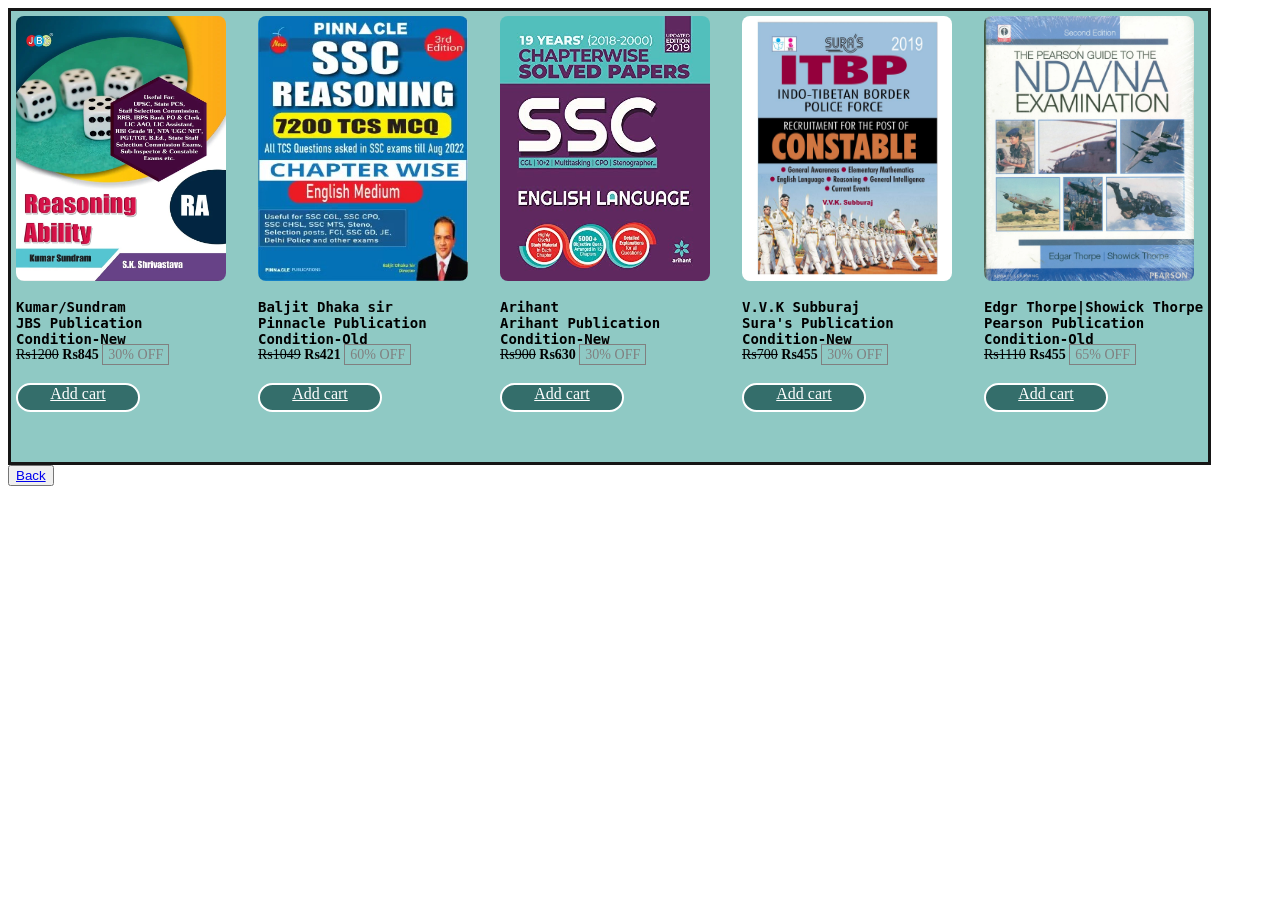
<file: book.html>
<!DOCTYPE html>
<html lang="en">
<head>
    <meta charset="UTF-8">
    <meta name="viewport" content="width=device-width, initial-scale=1.0">
    <title>Document</title>
    <link  rel="stylesheet"     href="book.css">
</head>
<style> 
</style>
<body>
 <div class="diva">
 <div class="div1">
    <img src="div1.jpg" width="210px" height="265px">
    <pre >Kumar/Sundram 
JBS Publication
Condition-New
</pre>
<div class="price">
    <span class="orginal-price">Rs1200</span>
    <span class="discount-price">Rs845</span>
    <span class="discount">30% OFF</span>

</div>
<div class="add" > <a class="cart" href="http://127.0.0.1:5500/cart.html">Add cart</a></div>
</div>
<div class="div2">
    <img src="div2.jpg" width="210px" height="265px">
    <pre >Baljit Dhaka sir
Pinnacle Publication
Condition-Old
</pre>
<div class="price">
        <span class="orginal-price">Rs1049</span>
        <span class="discount-price">Rs421</span>
        <span class="discount">60% OFF</span>
    
    </div>
    <div class="add" > <a class="cart" href="http://127.0.0.1:5500/cart.html">Add cart</a></div>
</div>
<div class="div3">
    <img src="div3.jpg" width="210px" height="265px">
    <pre >Arihant
Arihant Publication
Condition-New      
</pre>
    <div class="price">
        <span class="orginal-price">Rs900</span>
        <span class="discount-price">Rs630</span>
        <span class="discount">30% OFF</span>
    
    </div>
    <div class="add" > <a class="cart" href="http://127.0.0.1:5500/cart.html">Add cart</a></div>
</div>
<div class="div4">
    <img src="div4.jpg" width="210px" height="265px">
    <pre >V.V.K Subburaj
Sura's Publication 
Condition-New        
</pre>
    <div class="price">
        <span class="orginal-price">Rs700</span>
        <span class="discount-price">Rs455</span>
        <span class="discount">30% OFF</span>
    
    </div>
    <div class="add" > <a class="cart" href="http://127.0.0.1:5500/cart.html">Add cart</a></div>
    
</div>
<div class="div5">
    <img src="div5.webp" width="210px" height="265px">
    <pre >Edgr Thorpe|Showick Thorpe
Pearson Publication
Condition-Old        
</pre>
    <div class="price">
        <span class="orginal-price">Rs1110</span>
        <span class="discount-price">Rs455</span>
        <span class="discount">65% OFF</span>
    
    </div>
    <div class="add" > <a class="cart" href="http://127.0.0.1:5500/cart.html">Add cart</a></div>
</div>

</div>
 </div> 
 <div class="back-container">
    <button type="button" class="back-btn" onclick="history.back()"> <a href="http://127.0.0.1:5500/wd.html">Back</a></button>
</div>
</body>
</html>
</file>
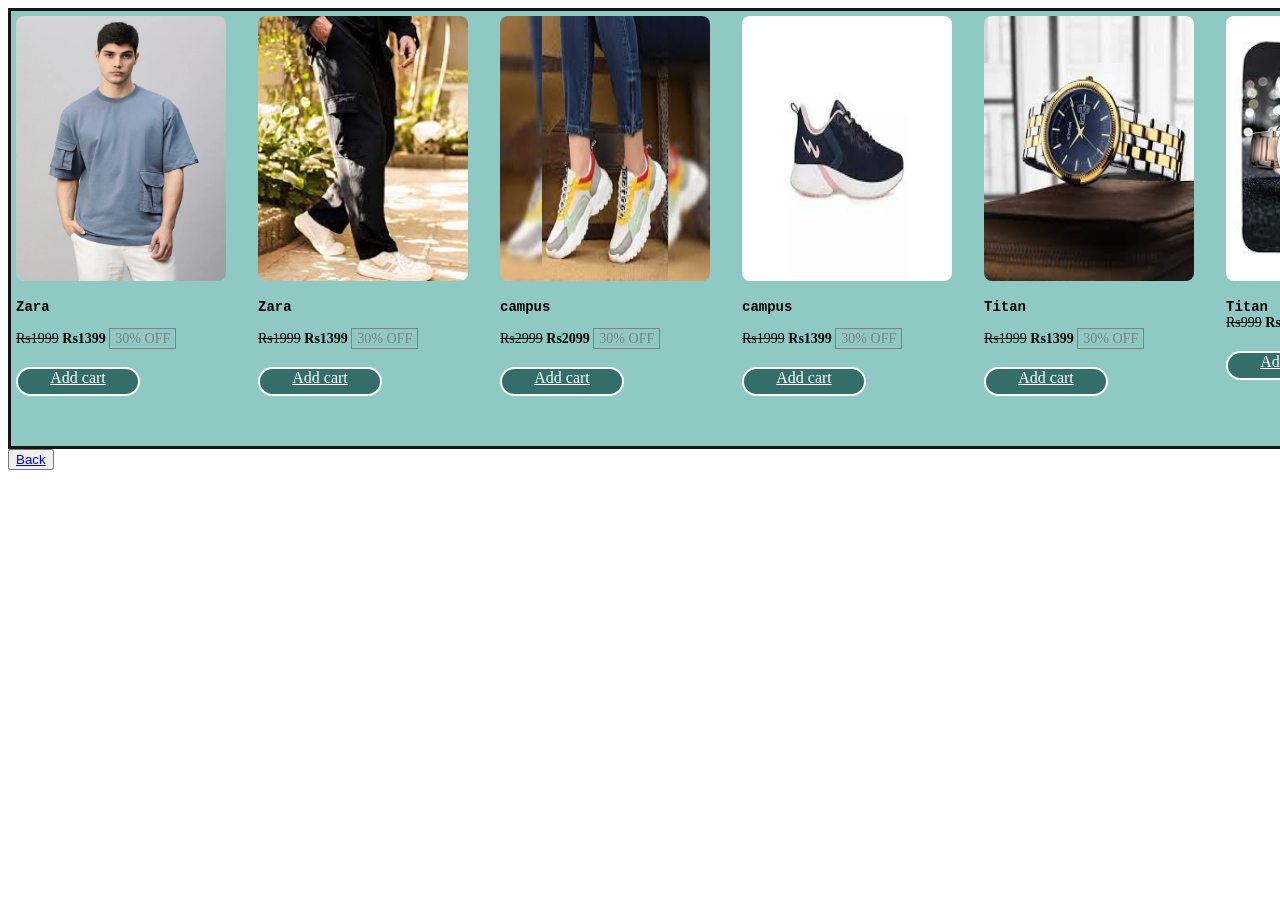
<file: fashion.html>
<!DOCTYPE html>
<html lang="en">
<head>
    <meta charset="UTF-8">
    <meta name="viewport" content="width=device-width, initial-scale=1.0">
    <title>Document</title>
    <link  rel="stylesheet"     href="fashion.css">
</head>
<style> 
</style>
<body>
 <div class="diva">
 <div class="div1">
    <img src="divf1.webp" width="210px" height="265px">
    <pre >Zara

</pre>
<div class="price">
    <span class="orginal-price">Rs1999</span>
    <span class="discount-price">Rs1399</span>
    <span class="discount">30% OFF</span>

</div>
<div class="add" > <a class="cart" href="http://127.0.0.1:5500/cart.html">Add cart</a></div>
</div>
<div class="div1">
    <img src="divf2.jpeg" width="210px" height="265px">
    <pre >Zara

</pre>
<div class="price">
    <span class="orginal-price">Rs1999</span>
    <span class="discount-price">Rs1399</span>
    <span class="discount">30% OFF</span>

</div>
<div class="add" > <a class="cart" href="http://127.0.0.1:5500/cart.html">Add cart</a></div>
</div>
<div class="div1">
    <img src="divf6.jpeg" width="210px" height="265px">
    <pre >campus

</pre>
<div class="price">
    <span class="orginal-price">Rs2999</span>
    <span class="discount-price">Rs2099</span>
    <span class="discount">30% OFF</span>

</div>
<div class="add" > <a class="cart" href="http://127.0.0.1:5500/cart.html">Add cart</a></div>
</div>
<div class="div1">
    <img src="divf7.jpeg" width="210px" height="265px">
    <pre >campus

</pre>
<div class="price">
    <span class="orginal-price">Rs1999</span>
    <span class="discount-price">Rs1399</span>
    <span class="discount">30% OFF</span>

</div>
<div class="add" > <a class="cart" href="http://127.0.0.1:5500/cart.html">Add cart</a></div>
</div>
<div class="div1">
    <img src="divf8.jpeg" width="210px" height="265px">
    <pre >Titan

</pre>
<div class="price">
    <span class="orginal-price">Rs1999</span>
    <span class="discount-price">Rs1399</span>
    <span class="discount">30% OFF</span>

</div>
<div class="add" > <a class="cart" href="http://127.0.0.1:5500/cart.html">Add cart</a></div>
</div>
<div class="div2">
    <img src="divf9.jpeg" width="210px" height="265px">
    <pre >Titan
</pre>
<div class="price">
        <span class="orginal-price">Rs999</span>
        <span class="discount-price">Rs699</span>
        <span class="discount">30% OFF</span>
    
    </div>
    <div class="add" > <a class="cart" href="http://127.0.0.1:5500/cart.html">Add cart</a></div>
</div>
<div class="div3">
    <img src="divf3.jpeg" width="210px" height="265px">
    <pre >    Zara
</pre>
    <div class="price">
        <span class="orginal-price">Rs1499</span>
        <span class="discount-price">Rs1049</span>
        <span class="discount">30% OFF</span>
    
    </div>
    <div class="add" > <a class="cart" href="http://127.0.0.1:5500/cart.html">Add cart</a></div>
    
<!--     
</pre>
    <div class="price">
        <span class="orginal-price">Rs1499</span>
        <span class="discount-price">Rs450</span>
        <span class="discount">30% OFF</span>
    
    </div>
    <div class="add" > <a class="cart" href="http://127.0.0.1:5500/cart.html">Add cart</a></div> -->
</div>
<div class="div4">
    <img src="divf4.jpeg" width="210px" height="265px">
    <pre >Roadster    
</pre>
    <div class="price">
        <span class="orginal-price">Rs999</span>
        <span class="discount-price">Rs699</span>
        <span class="discount">30% OFF</span>
    
    </div>
    <div class="add" > <a class="cart" href="http://127.0.0.1:5500/cart.html">Add cart</a></div>
    
</div>
<div class="div5">
    <img src="divf5.jpeg" width="210px" height="265px">
    <pre >Sparky     
</pre>
    <div class="price">
        <span class="orginal-price">Rs1999</span>
        <span class="discount-price">Rs999</span>
        <span class="discount">50% OFF</span>
    
    </div>
    <div class="add" > <a class="cart" href="http://127.0.0.1:5500/cart.html">Add cart</a></div>
</div>

</div>
 </div> 
 <div class="back-container">
    <button type="button" class="back-btn" onclick="history.back()"> <a href="http://127.0.0.1:5500/wd.html">Back</a></button>
</div>
</body>
</html>
</file>
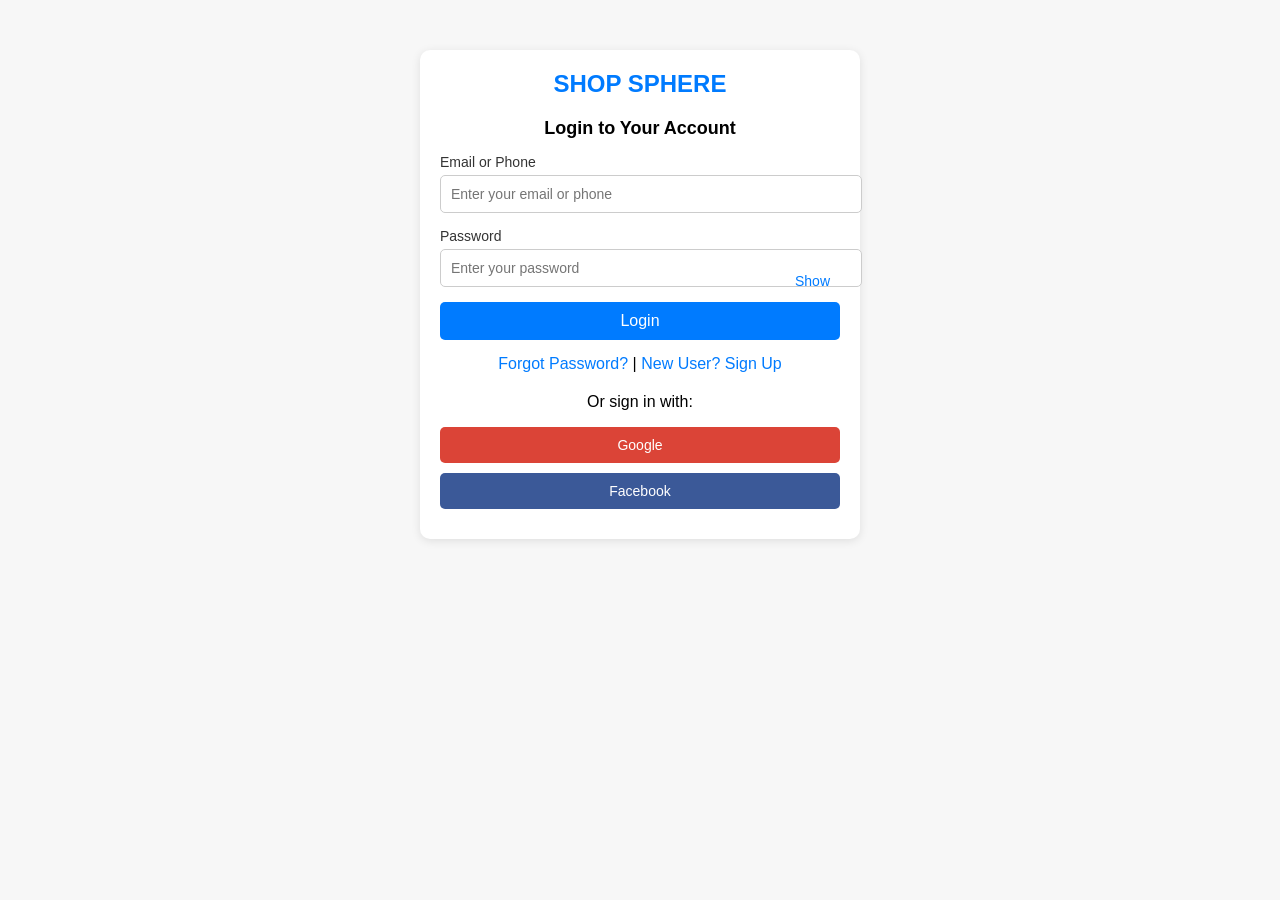
<file: login .html>
<!DOCTYPE html>
<html lang="en">
<head>
    <meta charset="UTF-8">
    <meta name="viewport" content="width=device-width, initial-scale=1.0">
    <title>Login | SHOP SPHERE</title>
    <style>
        /* Basic reset for styling */
        body {
            background-image: url(https://digitallinkspro.qa/wp-content/uploads/2023/09/ecommerce-website-checklist-b-.jpg);
            font-family: Arial, sans-serif;
            background-color: #f7f7f7;
            margin: 0;
            padding: 0;
        }

        .login-container {
            width: 100%;
            max-width: 400px;
            margin: 50px auto;
            padding: 20px;
            background-color: white;
            border-radius: 10px;
            box-shadow: 0 2px 10px rgba(0, 0, 0, 0.1);
        }

        .logo {
            text-align: center;
            font-size: 24px;
            font-weight: bold;
            margin-bottom: 20px;
            color: #007bff;
        }

        h2 {
            text-align: center;
            font-size: 18px;
            margin-bottom: 15px;
        }

        .input-group {
            margin-bottom: 15px;
            position: relative;
        }

        label {
            font-size: 14px;
            color: #333;
            display: block;
            margin-bottom: 5px;
        }

        input {
            width: 100%;
            padding: 10px;
            border: 1px solid #ccc;
            border-radius: 5px;
            font-size: 14px;
        }

        .toggle-password {
            position: absolute;
            right: 10px;
            top: 45px;
            cursor: pointer;
            font-size: 14px;
            color: #007bff;
        }

        .login-button {
            width: 100%;
            padding: 10px;
            background-color: #007bff;
            border: none;
            border-radius: 5px;
            color: white;
            font-size: 16px;
            cursor: pointer;
        }

        .login-button:hover {
            background-color: #0056b3;
        }

        .options {
            text-align: center;
            margin-top: 15px;
        }

        .options a {
            color: #007bff;
            text-decoration: none;
        }

        .social-login {
            text-align: center;
            margin-top: 20px;
        }

        .social-btn {
            width: 100%;
            padding: 10px;
            margin-bottom: 10px;
            border: none;
            border-radius: 5px;
            font-size: 14px;
            cursor: pointer;
        }

        .google {
            background-color: #db4437;
            color: white;
        }

        .google:hover {
            background-color: #c1351d;
        }

        .facebook {
            background-color: #3b5998;
            color: white;
        }

        .facebook:hover {
            background-color: #2d4373;
        }

        .apple {
            background-color: #000000;
            color: white;
        }

        .apple:hover {
            background-color: #333333;
        }

        /* Mobile responsiveness */
        @media (max-width: 500px) {
            .login-container {
                width: 90%;
                padding: 15px;
            }
        }
    </style>
</head>
<body>
    <div class="login-container">
        <div class="logo">SHOP SPHERE</div>
        <h2>Login to Your Account</h2>
        <form action="#" method="post">
            <div class="input-group">
                <label for="email">Email or Phone</label>
                <input type="text" id="email" name="email" placeholder="Enter your email or phone" required>
            </div>
            <div class="input-group">
                <label for="password">Password</label>
                <input type="password" id="password" name="password" placeholder="Enter your password" required>
                <span class="toggle-password" onclick="togglePassword()">Show</span>
            </div>
            <button type="submit" class="login-button">Login</button>
        </form>
        <div class="options">
            <a href="#">Forgot Password?</a> | <a href="#">New User? Sign Up</a>
        </div>
        <div class="social-login">
            <p>Or sign in with:</p>
            <button class="social-btn google">Google</button>
            <button class="social-btn facebook">Facebook</button>
            
        </div>
    </div>

    <script>
        // JavaScript to toggle the password visibility
        function togglePassword() {
            const passwordField = document.getElementById("password");
            const toggleButton = document.querySelector(".toggle-password");

            if (passwordField.type === "password") {
                passwordField.type = "text";
                toggleButton.textContent = "Hide";
            } else {
                passwordField.type = "password";
                toggleButton.textContent = "Show";
            }
        }
    </script>
</body>
</html>
</file>
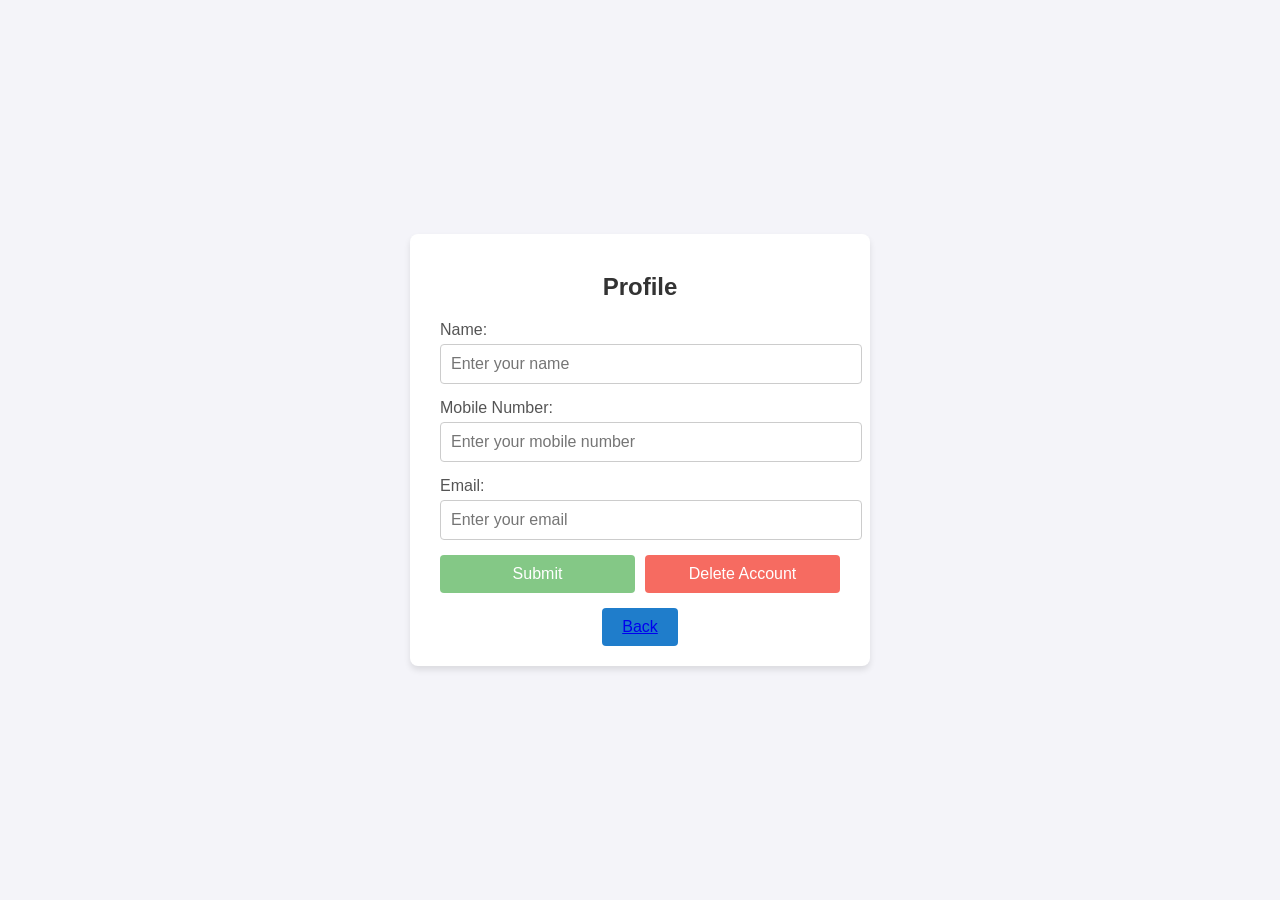
<file: profile.html>
<!DOCTYPE html>
<html lang="en">
<head>
    <meta charset="UTF-8">
    <meta name="viewport" content="width=device-width, initial-scale=1.0">
    <title>Profile Page</title>
    <style>
        body {
            background-image: url(https://digitallinkspro.qa/wp-content/uploads/2023/09/ecommerce-website-checklist-b-.jpg);
            font-family: Arial, sans-serif;
            background-color: #f4f4f9;
            margin: 0;
            padding: 0;
            display: flex;
            justify-content: center;
            align-items: center;
            height: 100vh;
        }

        .profile-container {
            background: #ffffff;
            border-radius: 8px;
            box-shadow: 0 4px 6px rgba(0, 0, 0, 0.1);
            padding: 20px 30px;
            width: 100%;
            max-width: 400px;
        }

        h2 {
            text-align: center;
            color: #333;
            margin-bottom: 20px;
        }

        .form-group {
            margin-bottom: 15px;
        }

        label {
            display: block;
            margin-bottom: 5px;
            color: #555;
        }

        input[type="text"], input[type="email"], input[type="tel"] {
            width: 100%;
            padding: 10px;
            border: 1px solid #ccc;
            border-radius: 4px;
            font-size: 16px;
        }

        .form-actions {
            display: flex;
            justify-content: space-between;
            gap: 10px;
        }

        .form-actions button {
            flex: 1;
            padding: 10px;
            font-size: 16px;
            border: none;
            border-radius: 4px;
            cursor: pointer;
        }

        .submit-btn {
            background-color: #4caf4faf;
            color: white;
        }

        .delete-btn {
            background-color: #f44336c8;
            color: white;
        }

        .back-btn {
            background-color: #1f7dcb;
            color: white;
        }

        .submit-btn:hover {
            background-color: #45a049;
        }

        .delete-btn:hover {
            background-color: #d32f2f;
        }

        .back-btn:hover {
            background-color: #1976D2;
        }

        .back-container {
            text-align: center;
            margin-top: 15px;
        }

        .back-container button {
            padding: 10px 20px;
            font-size: 16px;
            border: none;
            border-radius: 4px;
            cursor: pointer;
        }
    </style>
</head>
<body>
    <div class="profile-container">
        <h2>Profile</h2>
        <form>
            <div class="form-group">
                <label for="name">Name:</label>
                <input type="text" id="name" name="name" placeholder="Enter your name" required>
            </div>

            <div class="form-group">
                <label for="mobile">Mobile Number:</label>
                <input type="tel" id="mobile" name="mobile" placeholder="Enter your mobile number" required>
            </div>

            <div class="form-group">
                <label for="email">Email:</label>
                <input type="email" id="email" name="email" placeholder="Enter your email" required>
            </div>

            <div class="form-actions">
                <button type="submit" class="submit-btn">Submit</button>
                <button type="button" class="delete-btn">Delete Account</button>
            </div>
        </form>
        <div class="back-container">
            <button type="button" class="back-btn" onclick="history.back()"> <a href="http://127.0.0.1:5500/wd.html">Back</a></button>
        </div>
    </div>
</body>
</html>
</file>
<file: book.css>
.diva{
    display: flex;
   gap: 32px;
 margin-right: 1cm; 
 border: solid 3px rgb(22, 22, 22); 
 width: fit-content;
 padding: 5px;
padding-bottom:50px ;
background: #5bb0a9ad;
}
.add:hover{

    background-color: black;
  
}
.add{
width: 120px;
height: 25px;
background: #033e3aa4;
 border-radius:25px; 
 text-align: center;
 border: solid 2px  white;
 color: aliceblue;
 text-align: center;
}
pre{
    font-weight: 900;
    font-size: 14px;
     margin-bottom:0px ; 
    /* line-height:20px ;  */
}
.price{
    font-size: 14px;
    margin-bottom: 20px;
 margin-top: 0px; 
  

}
.orginal-price{
    text-decoration: line-through;
}
.discount-price{
     font-weight: 900;
     color: black;
}
.discount{
   border: 1px solid gray;
   padding: 2px 5px;
   font-size: 14px;
   color: gray;
}
img {
    width: 210px;
    height: 265px;
    border-radius: 8px; /* Optional: to round corners */
    transition: transform 0.3s ease-in-out, box-shadow 0.3s ease-in-out;
}

img:hover {
    transform: scale(1.1); /* Makes the image slightly larger */
    box-shadow: 0px 8px 15px rgba(0, 0, 0, 0.3); /* Adds a shadow effect */
}
.cart{
    color: white;
}
</file>
<file: fashion.css>
.diva{
    display: flex;
   gap: 32px;
 margin-right: 1cm; 
 border: solid 3px rgb(22, 22, 22); 
 width: fit-content;
 padding: 5px;
padding-bottom:50px ;
background: #5bb0a9ad;
}
.add:hover{

    background-color: black;
  
}
.add{
width: 120px;
height: 25px;
background: #033e3aa4;
 border-radius:25px; 
 text-align: center;
 border: solid 2px  white;
 color: aliceblue;
 text-align: center;
}
pre{
    font-weight: 900;
    font-size: 14px;
     margin-bottom:0px ; 
    /* line-height:20px ;  */
}
.price{
    font-size: 14px;
    margin-bottom: 20px;
 margin-top: 0px; 
  

}
.orginal-price{
    text-decoration: line-through;
}
.discount-price{
     font-weight: 900;
     color: black;
}
.discount{
   border: 1px solid gray;
   padding: 2px 5px;
   font-size: 14px;
   color: gray;
}
img {
    width: 210px;
    height: 265px;
    border-radius: 8px; /* Optional: to round corners */
    transition: transform 0.3s ease-in-out, box-shadow 0.3s ease-in-out;
}

img:hover {
    transform: scale(1.1); /* Makes the image slightly larger */
    box-shadow: 0px 8px 15px rgba(0, 0, 0, 0.3); /* Adds a shadow effect */
}
.cart{
    color: white;
}
</file>
